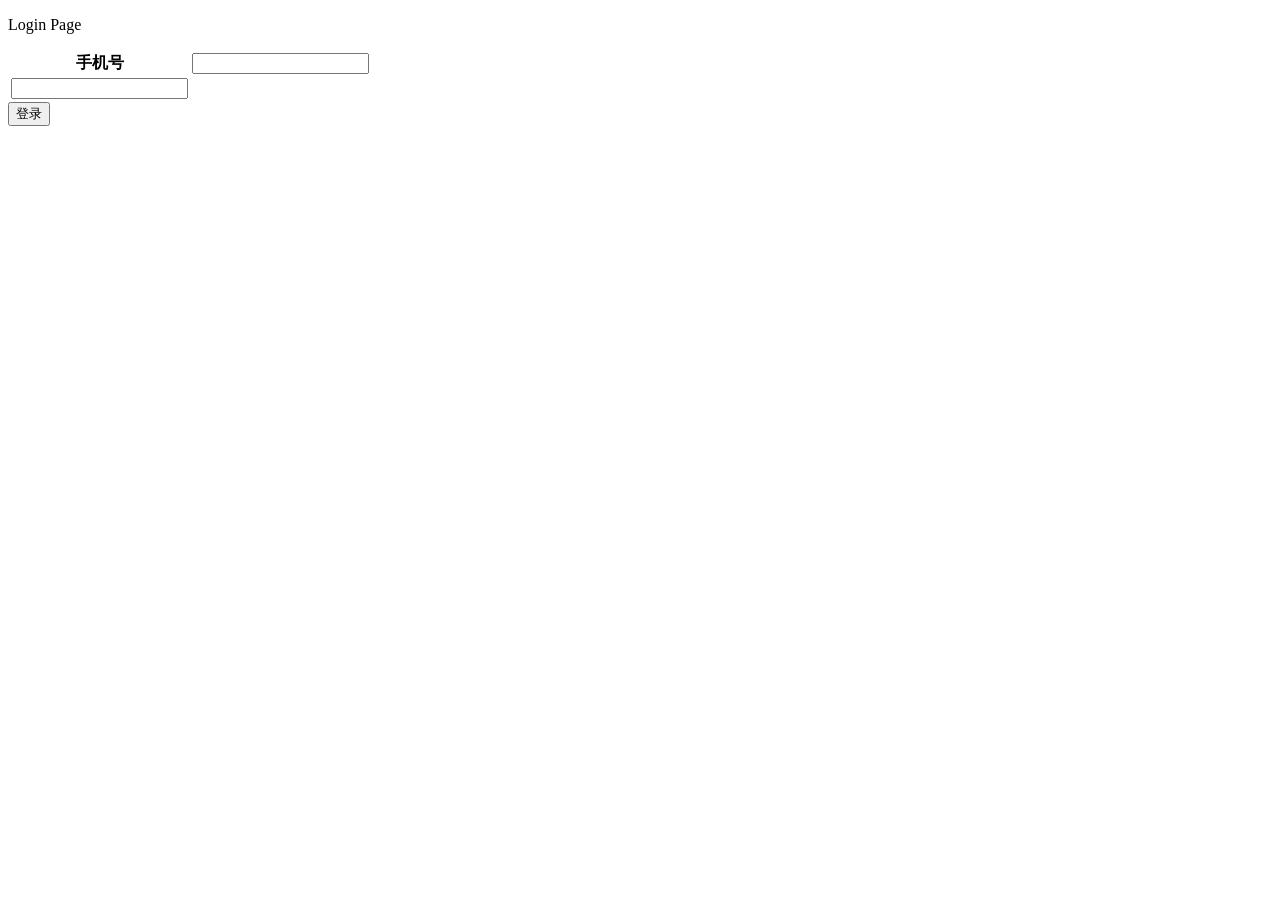
<file: src/main/resources/static/login.html>
<!DOCTYPE html>
<html lang="en">
<head>
  <meta charset="UTF-8">
  <title>Login</title>
</head>
<body>
<p>Login Page</p>
<form action="/user/login" method="POST">
  <table>
    <tbody>
    <tr>
      <th>手机号</th>
      <td><input type="text" name="phoneNo"></td>
    </tr>
    <tr>
      <td><input type="password" name="password"></td>
    </tr>
    </tbody>
  </table>
  <input type="submit" value="登录">
</form>
</body>
</html>
</file>
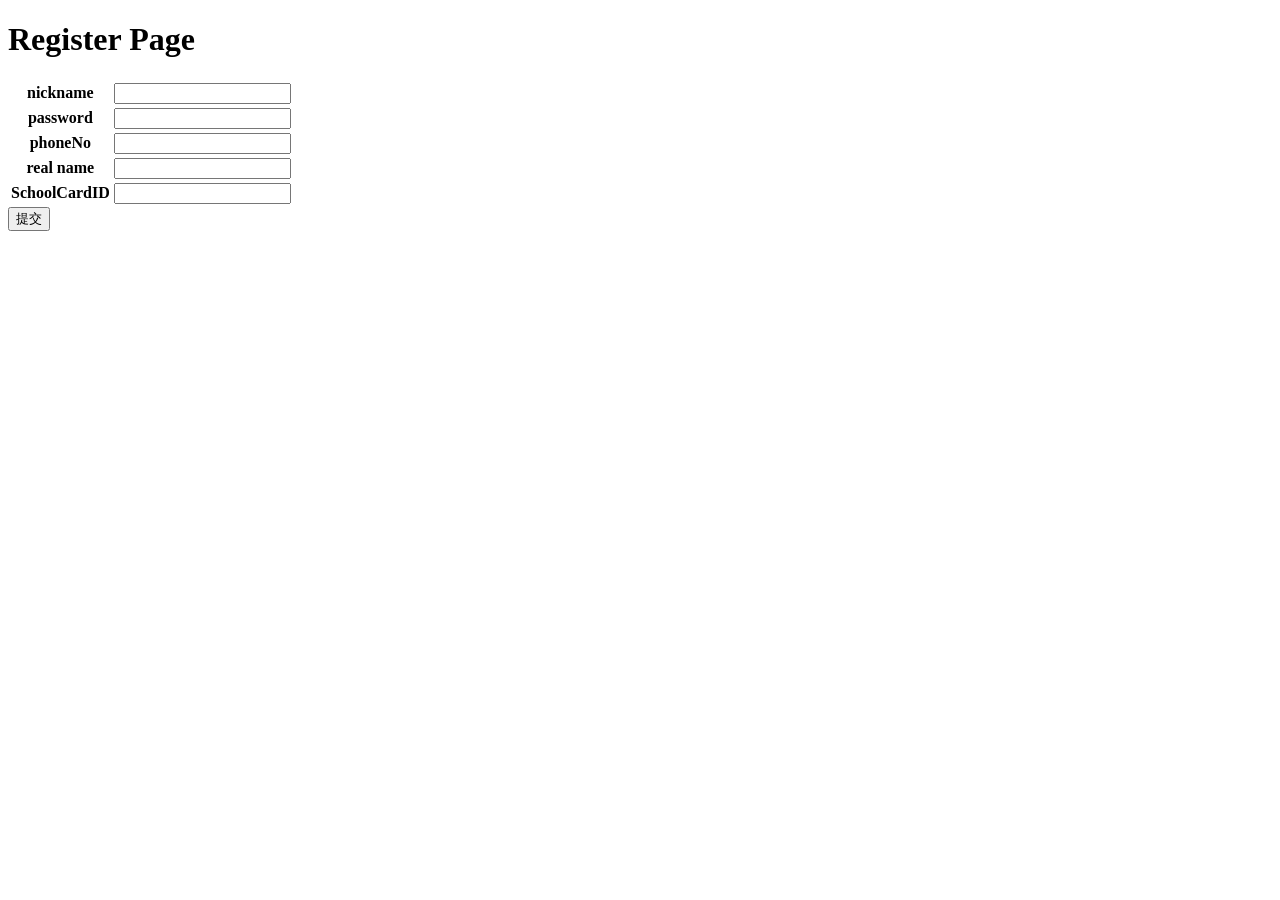
<file: src/main/resources/static/register.html>
<!DOCTYPE html>
<html lang="en">

<head>
  <meta charset="UTF-8">
  <title>Register</title>
</head>

<body>
  <h1>Register Page</h1>
  <div>
    <form action="/user/register" method="POST">
      <table>
        <tr>
          <th>nickname</th>
          <td><input type="text" name="nickname"></td>
        </tr>
        <tr>
          <th>password</th>
          <td><input type="password" name="password"></td>
        </tr>
        <tr>
          <th>phoneNo</th>
          <td><input type="text" name="phoneNo" pattern="1[0-9]{10}"></td>
        </tr>
        <tr>
          <th>real name</th>
          <td><input type="text" name="userName"></td>
        </tr>
        <tr>
          <th>SchoolCardID</th>
          <td><input type="text" name="schoolCardID"></td>
        </tr>
      </table>
      <input type="submit" value="提交">
    </form>
  </div>
</body>

</html>
</file>
